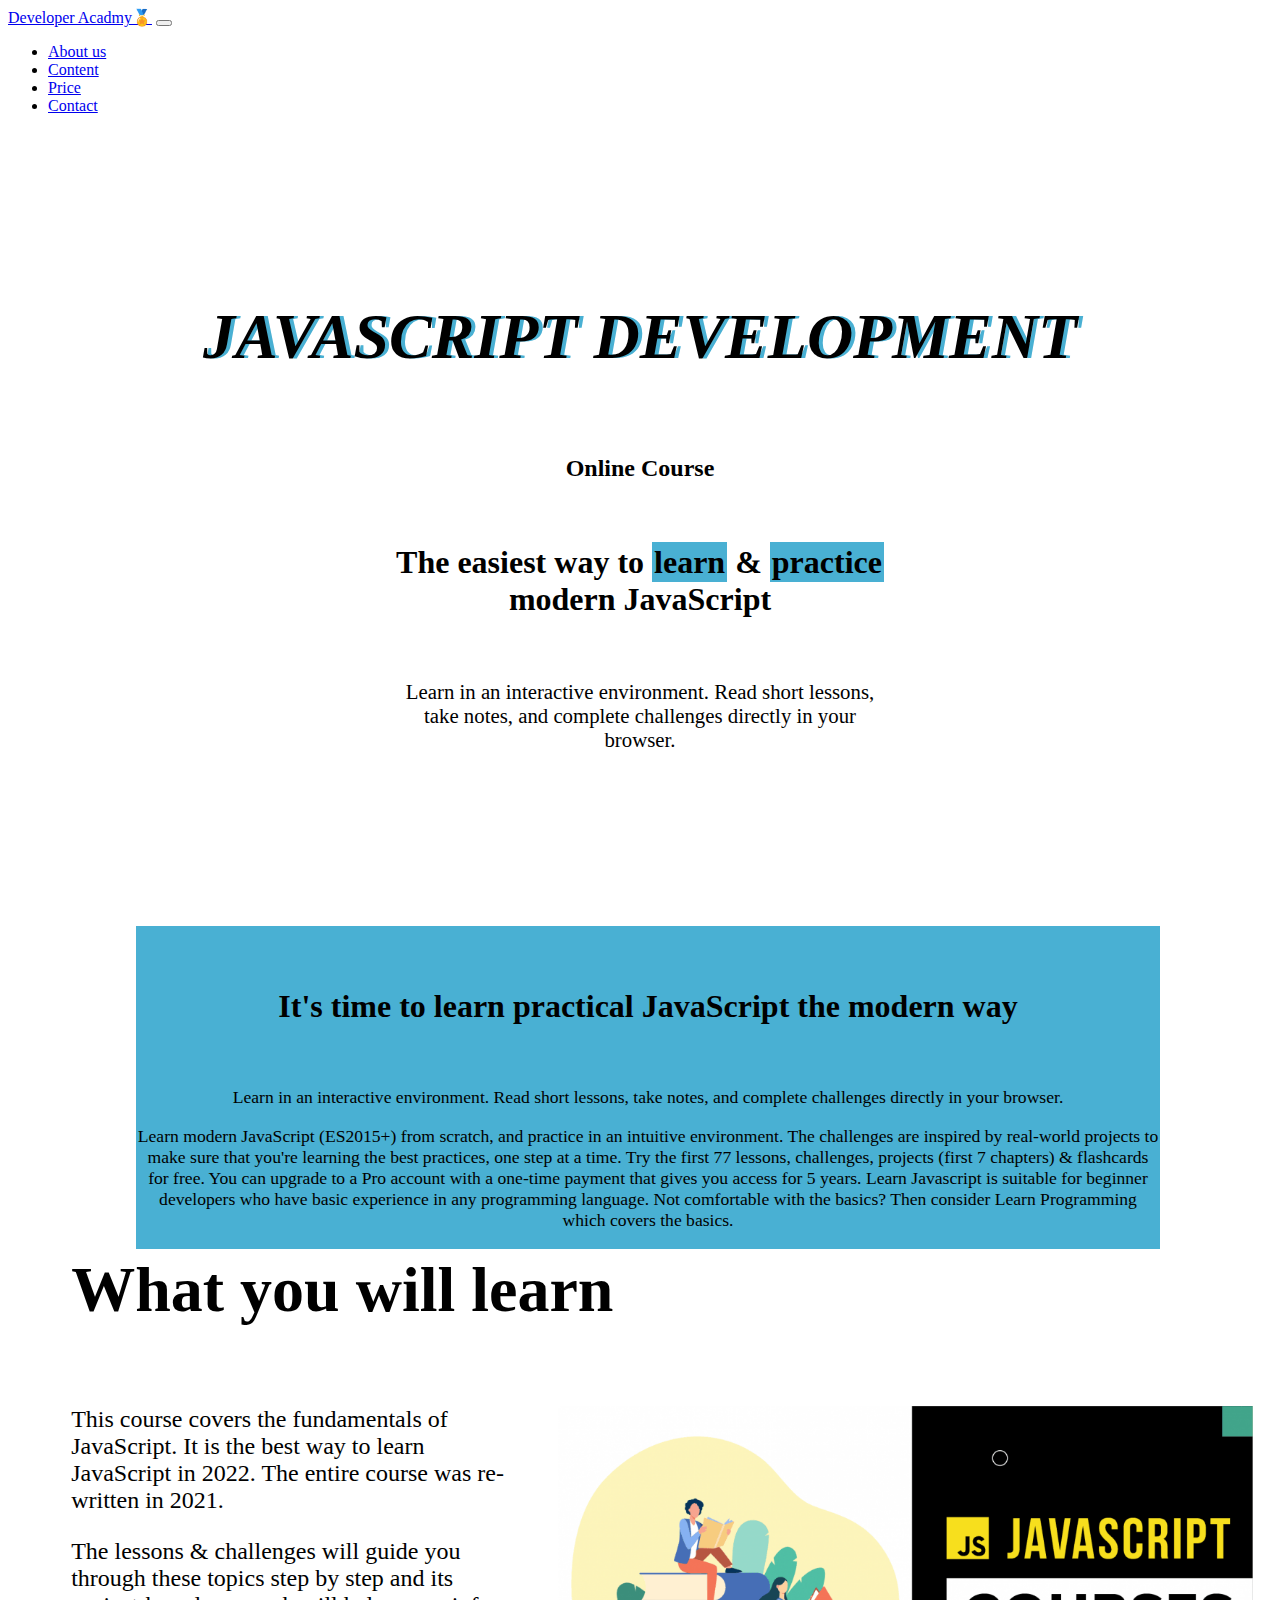
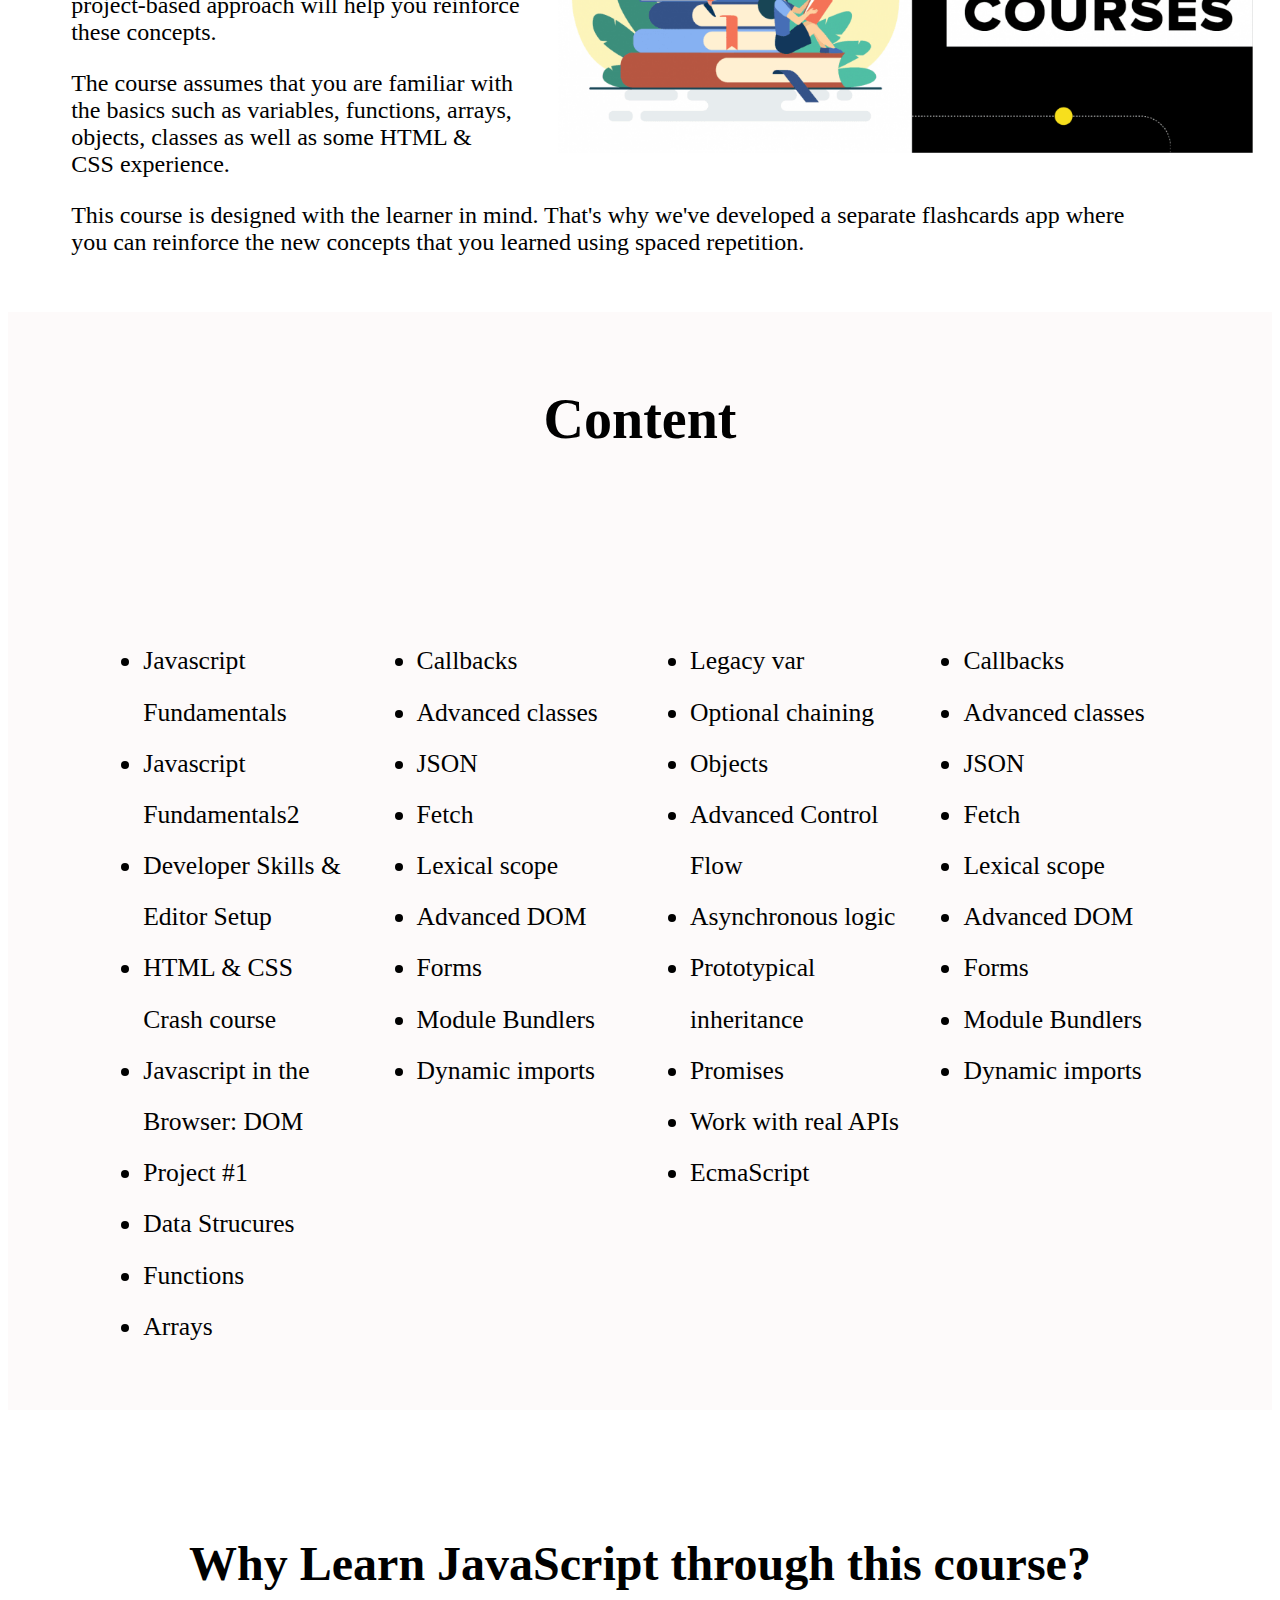
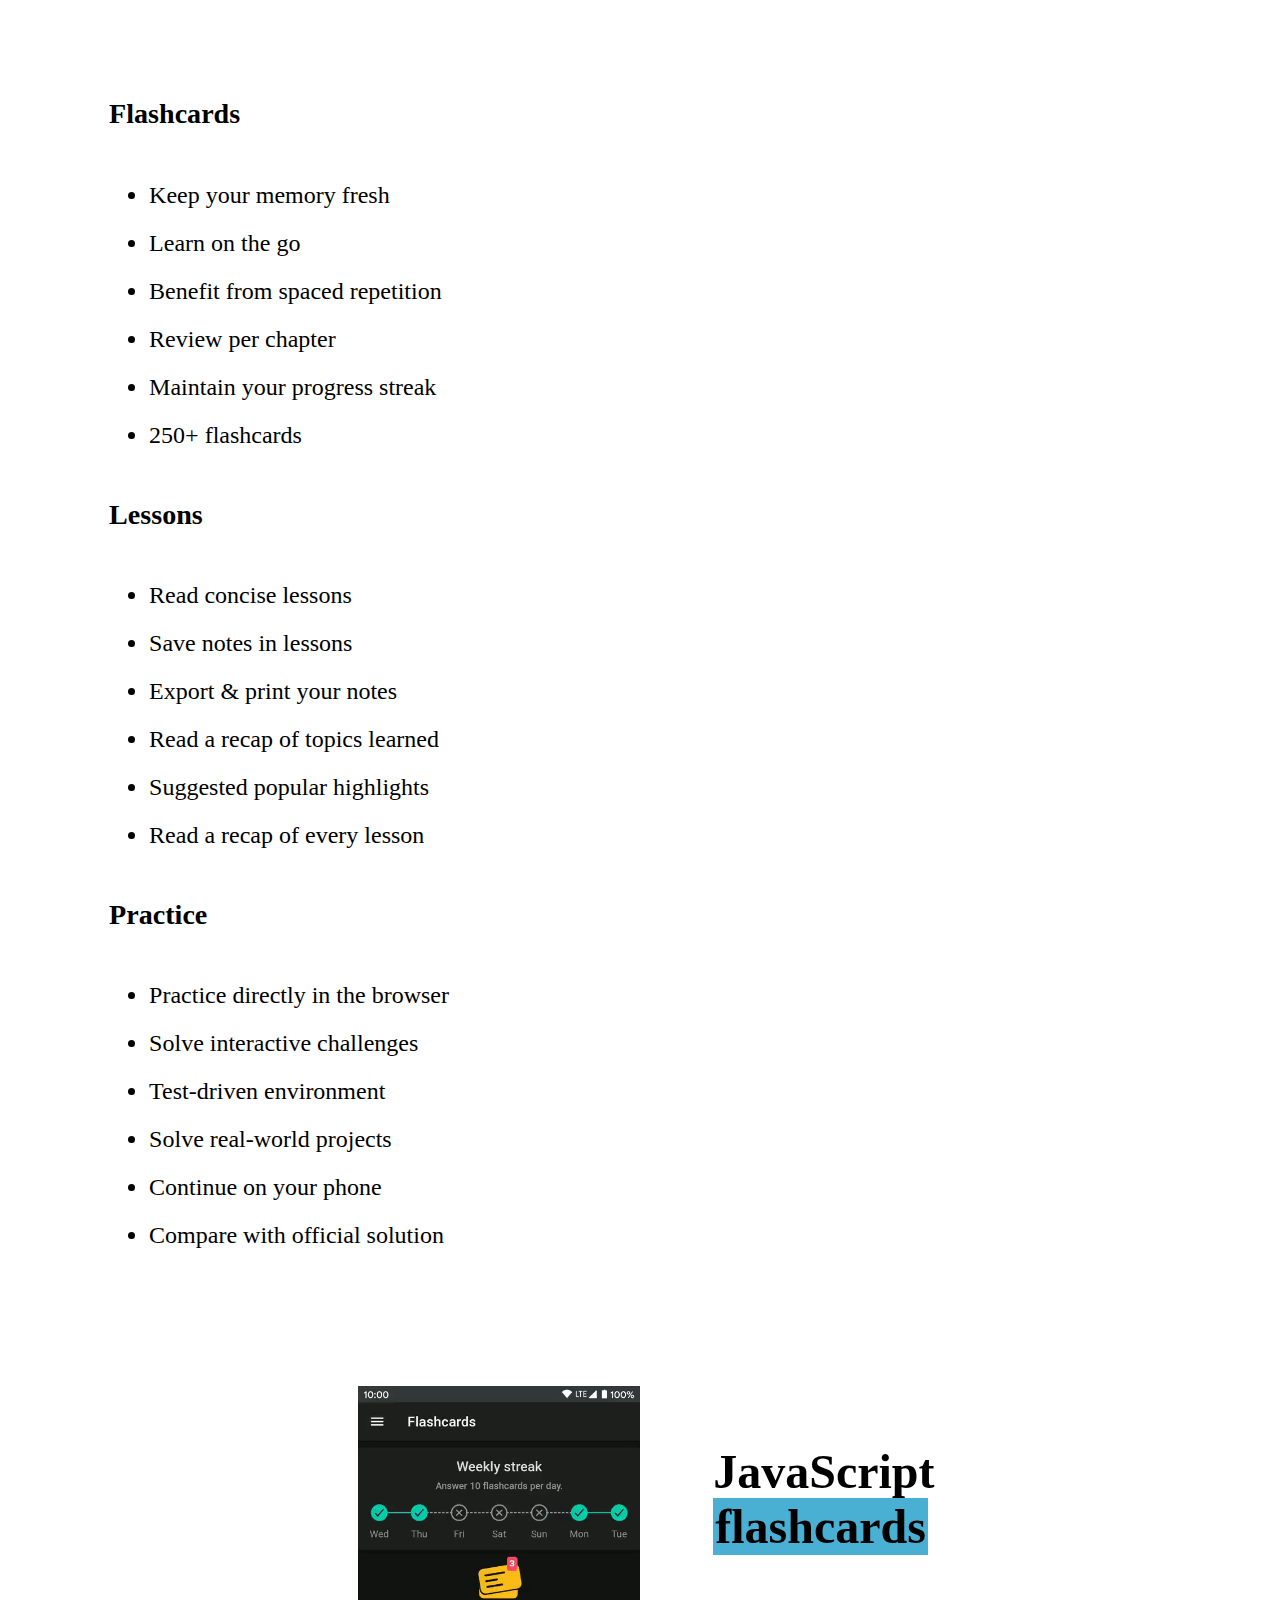
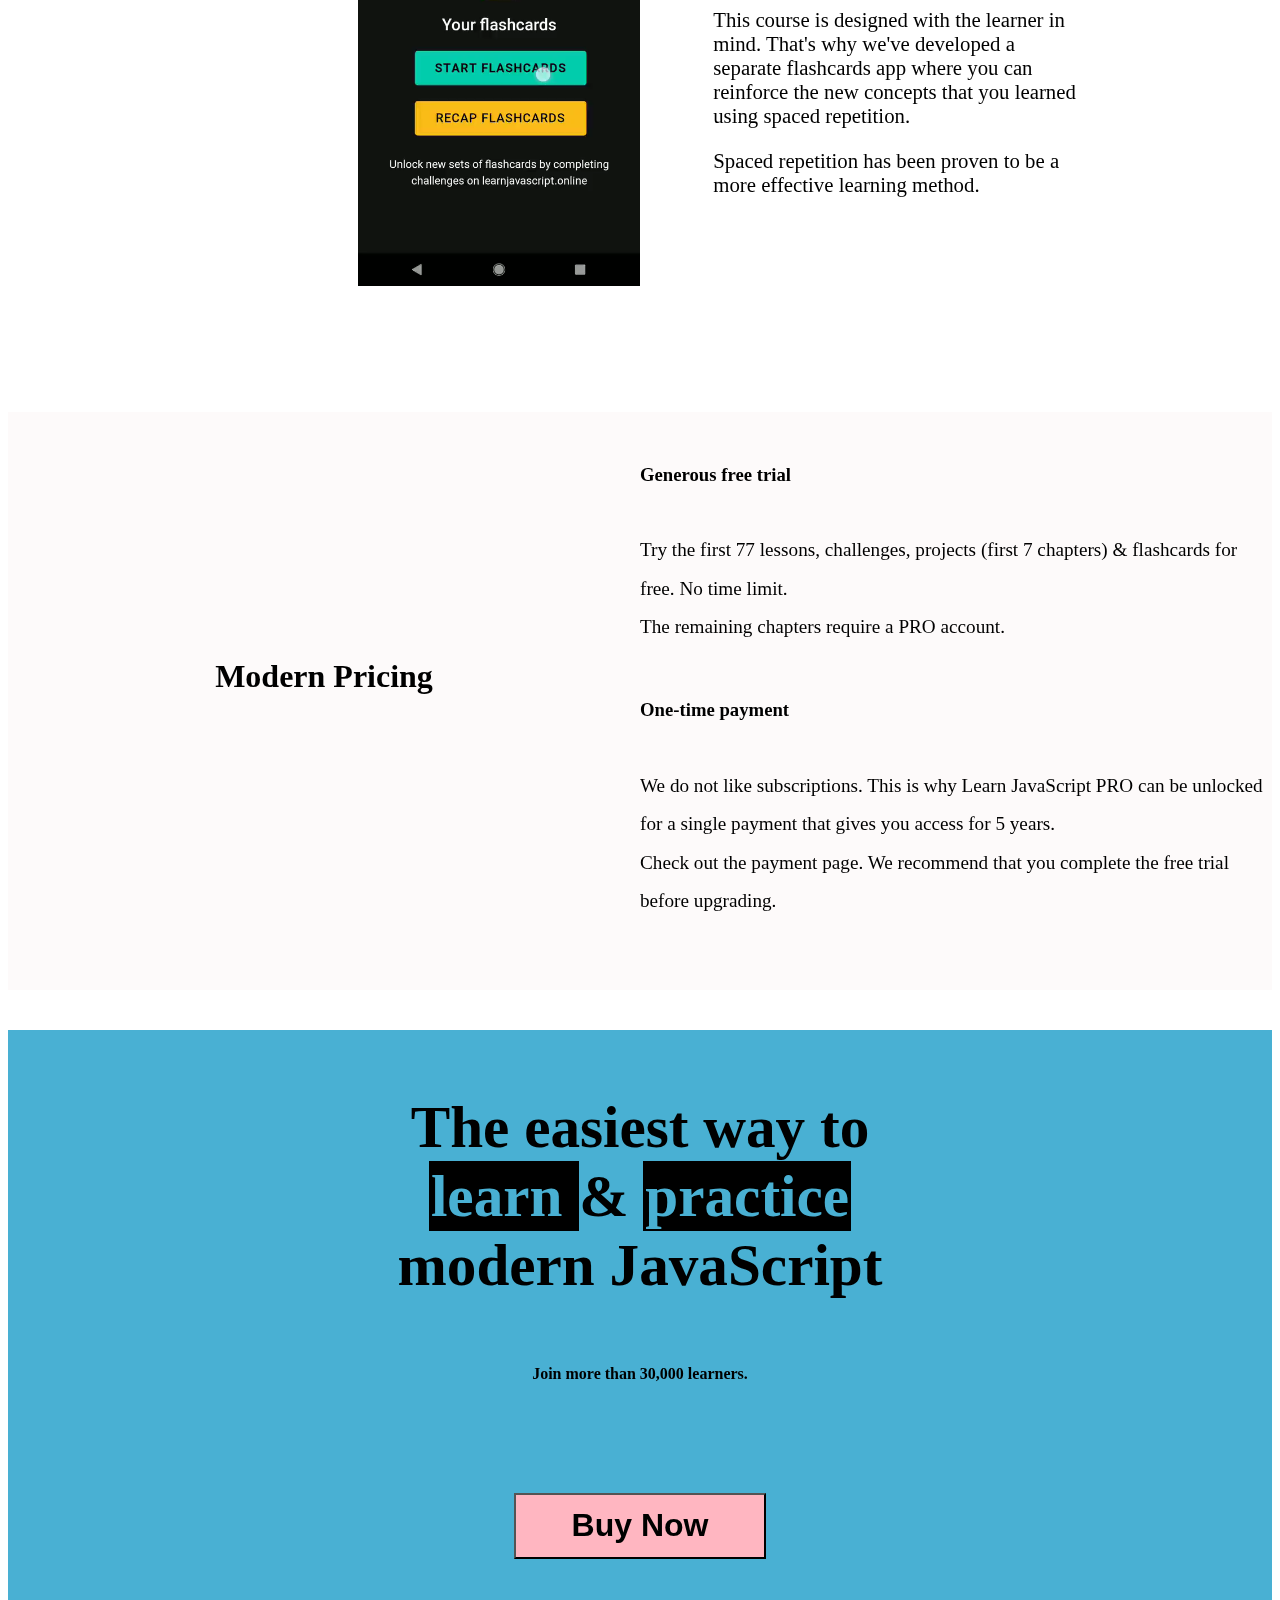
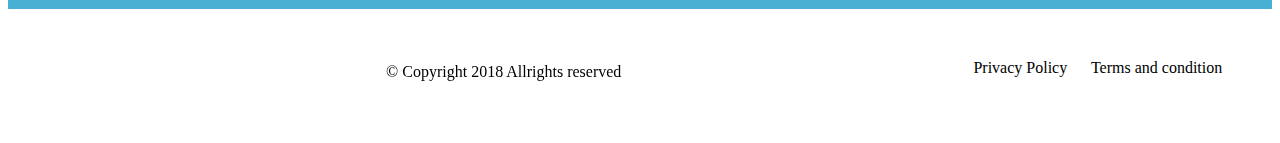
<file: index.html>
<!DOCTYPE html>

<html>

<head>
    <meta charset="utf-8">

    <title>JAVASCRIPT DEVELOPER</title>
    <link href="https://cdn.jsdelivr.net/npm/bootstrap@5.0.2/dist/css/bootstrap.min.css" rel="stylesheet" integrity="sha384-EVSTQN3/azprG1Anm3QDgpJLIm9Nao0Yz1ztcQTwFspd3yD65VohhpuuCOmLASjC" crossorigin="anonymous">
    <link rel="stylesheet" href="https://use.fontawesome.com/releases/v5.15.4/css/all.css" integrity="sha384-DyZ88mC6Up2uqS4h/KRgHuoeGwBcD4Ng9SiP4dIRy0EXTlnuz47vAwmeGwVChigm" crossorigin="anonymous">

    <link rel="apple-touch-icon" sizes="180x180" href="/apple-touch-icon.png">
    <link rel="icon" type="image/png" sizes="32x32" href="/favicon-32x32.png">
    <link rel="icon" type="image/png" sizes="16x16" href="/favicon-16x16.png">
    <link rel="manifest" href="/site.webmanifest">
    <link rel="stylesheet" href="style.css">
</head>

<body>

    <div class="part1">

        <nav class="navbar navbar-expand-lg navbar-light ">
            <div class="container-fluid">
                <a class="navbar-brand" href="#">Developer Acadmy🏅</a>
                <button class="navbar-toggler" type="button" data-bs-toggle="collapse" data-bs-target="#navbarSupportedContent" aria-controls="navbarSupportedContent" aria-expanded="false" aria-label="Toggle navigation">
                <span class="navbar-toggler-icon"></span>
              </button>
                <div class="collapse navbar-collapse" id="navbarSupportedContent">
                    <ul class="navbar-nav ms-auto">
                        <li class="nav-item">
                            <a class="nav-link active" aria-current="page" href="#section1">About us</a>
                        </li>
                        <li class="nav-item">
                            <a class="nav-link" href="#section3">Content</a>
                        </li>
                        <li class="nav-item">
                            <a class="nav-link" href="#pricing-section">Price</a>
                        </li>
                        <li class="nav-item">
                            <a class="nav-link" href="contact.html">Contact</a>
                        </li>

                    </ul>

                </div>
            </div>
        </nav>

    </div>
    <div id="section1">

        <div class="part2">
            <h1><em>JAVASCRIPT DEVELOPMENT</em></h1>
            <h2> <span id="flash-highlight">Online Course</span> </h>
                <h3>The easiest way to <span class="flash-highlight">learn</span> & <span class="flash-highlight">practice</span> <br> modern JavaScript</h3>
                <p class="head-part">Learn in an interactive environment. Read short lessons, <br> take notes, and complete challenges directly in your <br> browser.

                </p>

        </div>
        <div class="intro">
            <h3>It's time to learn practical JavaScript the modern way</h3>
            <p>Learn in an interactive environment. Read short lessons, take notes, and complete challenges directly in your browser.</p>
            <p>Learn modern JavaScript (ES2015+) from scratch, and practice in an intuitive environment. The challenges are inspired by real-world projects to make sure that you're learning the best practices, one step at a time. Try the first 77 lessons,
                challenges, projects (first 7 chapters) & flashcards for free. You can upgrade to a Pro account with a one-time payment that gives you access for 5 years. Learn Javascript is suitable for beginner developers who have basic experience in
                any programming language. Not comfortable with the basics? Then consider Learn Programming which covers the basics.</p>

        </div>
    </div>

    <div id="section2">

        <h2>What you will learn</h2>
        <img src="large.png" arl="picture">
        <p>This course covers the fundamentals of JavaScript. It is the best way to learn JavaScript in 2022. The entire course was re-written in 2021.
        </p>
        <p>The lessons & challenges will guide you through these topics step by step and its project-based approach will help you reinforce these concepts.</p>
        <p>The course assumes that you are familiar with the basics such as variables, functions, arrays, objects, classes as well as some HTML & CSS experience.</p>
        <p>This course is designed with the learner in mind. That's why we've developed a separate flashcards app where you can reinforce the new concepts that you learned using spaced repetition.</p>
    </div>






    <div id="section3">
        <h3>Content</h3>
        <div class="content">
            <ul>
                <li>Javascript Fundamentals</li>
                <li>Javascript Fundamentals2</li>
                <li>Developer Skills & Editor Setup</li>
                <li>HTML & CSS Crash course</li>
                <li>Javascript in the Browser: DOM</li>
                <li>Project #1</li>
                <li>Data Strucures</li>
                <li>Functions</li>
                <li>Arrays</li>

            </ul>
            <ul>
                <li>Callbacks</li>
                <li>Advanced classes</li>
                <li>JSON</li>
                <li>Fetch</li>
                <li>Lexical scope</li>
                <li>Advanced DOM</li>
                <li>Forms</li>
                <li>Module Bundlers</li>
                <li>Dynamic imports</li>

            </ul>
            <ul>
                <li>Legacy var</li>
                <li>Optional chaining</li>
                <li>Objects</li>
                <li>Advanced Control Flow</li>
                <li>Asynchronous logic</li>
                <li>Prototypical inheritance</li>
                <li>Promises</li>
                <li>Work with real APIs</li>
                <li>EcmaScript</li>

            </ul>
            <ul>
                <li>Callbacks</li>
                <li>Advanced classes</li>
                <li>JSON</li>
                <li>Fetch</li>
                <li>Lexical scope</li>
                <li>Advanced DOM</li>
                <li>Forms</li>
                <li>Module Bundlers</li>
                <li>Dynamic imports</li>

            </ul>
        </div>


    </div>


    <div class="section4">
        <h1 class="heading2">Why Learn JavaScript through this course?</h1>



        <div class="paddinglike">
            <div class="row">


                <div class="col-lg-4">
                    <div class="card">
                        <div class="card-header">
                            <h3>Flashcards</h3>
                        </div>
                        <div class="card-body">
                            <ul>
                                <li>Keep your memory fresh</li>
                                <li>Learn on the go</li>
                                <li>Benefit from spaced repetition</li>
                                <li>Review per chapter</li>
                                <li>Maintain your progress streak</li>
                                <li>250+ flashcards
                                </li>
                            </ul>
                        </div>
                    </div>
                </div>

                <div class="col-lg-4 col-md-6">
                    <div class="card">
                        <div class="card-header">
                            <h3>Lessons</h3>
                        </div>
                        <div class="card-body">
                            <ul>
                                <li>Read concise lessons</li>
                                <li>Save notes in lessons</li>
                                <li>Export & print your notes</li>
                                <li>Read a recap of topics learned</li>
                                <li>Suggested popular highlights</li>
                                <li>Read a recap of every lesson</li>
                            </ul>

                        </div>
                    </div>
                </div>

                <div class="col-lg-4 col-md-6">
                    <div class="card">
                        <div class="card-header">
                            <h3>Practice</h3>
                        </div>
                        <div class="card-body">
                            <ul>
                                <li>Practice directly in the browser</li>
                                <li>Solve interactive challenges</li>
                                <li>Test-driven environment</li>
                                <li>Solve real-world projects</li>
                                <li>Continue on your phone</li>
                                <li>Compare with official solution</li>
                            </ul>
                        </div>
                    </div>
                </div>
            </div>
        </div>
    </div>



    <div id="section5">

        <video width="350" height="500" loop autoplay muted>
            
            <source src="flashcards-js-2020.mp4" type="video/mp4">
          
         
          </video>
        <div class="flashcards">
            <h2>JavaScript <span class="flash-highlight">flashcards</span></h2>
            <p>This course is designed with the learner in mind. That's why we've developed a separate flashcards app where you can reinforce the new concepts that you learned using spaced repetition.</p>
            <p>Spaced repetition has been proven to be a more effective learning method.</p>
        </div>

    </div>


    <div id="section6">

        <h1>Modern Pricing</h1>
        <div>

            <div>

                <h3>Generous free trial</h3>
                <p>Try the first 77 lessons, challenges, projects (first 7 chapters) & flashcards for free. No time limit.<br> The remaining chapters require a PRO account. </p>
            </div>

            <div>

                <h3>One-time payment</h3>
                <p>We do not like subscriptions. This is why Learn JavaScript PRO can be unlocked for a single payment that gives you access for 5 years.<br> Check out the payment page. We recommend that you complete the free trial before upgrading.</p>
            </div>

        </div>



    </div>

    <div id="pricing-section">

        <h1>The easiest way to <br> <span class="pricing-highlight">learn </span> & <span class="pricing-highlight"> practice </span> <br> modern JavaScript</h1>
        <h4>Join more than 30,000 learners.</h4>

        <button>Buy Now</button>

    </div>




    <footer id="footer">
        <!-- <i class="social-icon fab fa-facebook-f"></i>
        <i class="social-icon fab fa-twitter"></i>
        <i class="social-icon fab fa-instagram"></i> -->

        <a href="terms.html">Terms and condition</a>
        <a href="policy.html">Privacy Policy</a>


        <p>© Copyright 2018 Allrights reserved</p>


    </footer>

    <script src="" async defer></script>
</body>

</html>
</file>
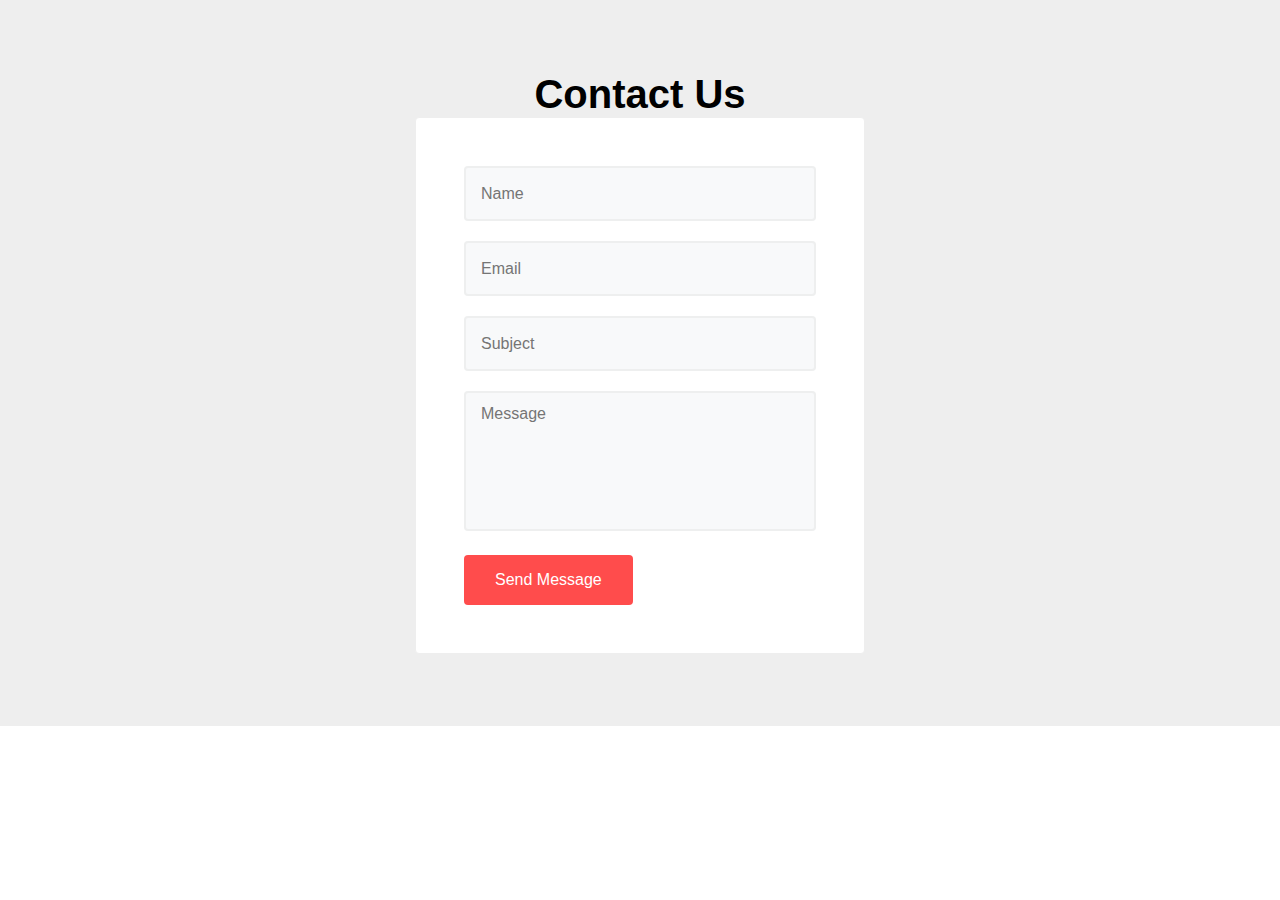
<file: contact.html>
<!DOCTYPE html>
<html lang="en">

<head>
    <meta charset="UTF-8">
    <meta name="viewport" content="width=device-width, initial-scale=1.0">
    <meta http-equiv="X-UA-Compatible" content="ie=edge">
    <title>Contact </title>
    <link rel="stylesheet" href="contactStyle.css">
</head>

<body>
    <!-- contact1 -->
    <section class="w3l-simple-contact-form1">
        <div class="contact-form section-gap">
            <div class="wrapper">
                <div class="text-center">
                    <h1 style="font-size: 40px; ">Contact Us</h1>
                </div>
                <div class="contact-form" style="max-width: 450px; margin: 0 auto;">
                    <div class="form-mid">
                        <form action="javascript:sendmail()" method="post" onsubmit="sendmail(); reset(); return false">
                            <div class="field">
                                <input type="text" class="form-control" name="Name" id="Name" placeholder="Name" required="">
                            </div>
                            <div class="field">
                                <input type="email" class="form-control" name="Sender" id="Sender" placeholder="Email" required="">
                            </div>
                            <div class="field">
                                <input type="text" class="form-control" name="Subject" id="Subject" placeholder="Subject" required="">
                            </div>
                            <textarea name="Message" class="form-control" id="Message" placeholder="Message" required=""></textarea>
                            <button type="submit" class="btn btn-contact">Send Message</button>
                            <!-- <input type="button" class="btn btn-contact" onclick="sendmail();"  value="Send Message"> -->

                        </form>
                    </div>
                </div>
            </div>
        </div>
    </section>
    <!-- /contact1 -->

    <!-- <script src="//ajax.googleapis.com/ajax/libs/jquery/1.9.1/jquery.min.js"></script> -->
    <script src="https://code.jquery.com/jquery-2.2.4.min.js" integrity="sha256-BbhdlvQf/xTY9gja0Dq3HiwQF8LaCRTXxZKRutelT44=" crossorigin="anonymous"></script>
    <script src="https://smtpjs.com/v3/smtp.js"></script>

    <script>
        function sendmail() {

            var name = $('#Name').val();
            var email = $('#Sender').val();
            var subject = $('#Subject').val();
            var message = $('#Message').val();

            // var body = $('#body').val();

            var Body = 'Name: ' + name + '<br>Email: ' + email + '<br>Subject: ' + subject + '<br>Message: ' + message;
            //console.log(name, phone, email, message);

            Email.send({
                secureToken: 'd6d0f421-068a-4238-80df-4b920963a24f',
                To: 'kuripooja887@gmail.com',
                From: "kuripooja887@gmail.com",
                Subject: "New message on contact from " + name,
                Body: Body
            }).then(
                message => {
                    //console.log (message);
                    if (message == 'OK') {
                        alert('Your mail has been send. Thank you for connecting.');
                    } else {
                        console.error(message);
                        alert('There is error at sending message. ')

                    }

                }
            );



        }
    </script>
    </script>

</body>

</html>
</file>
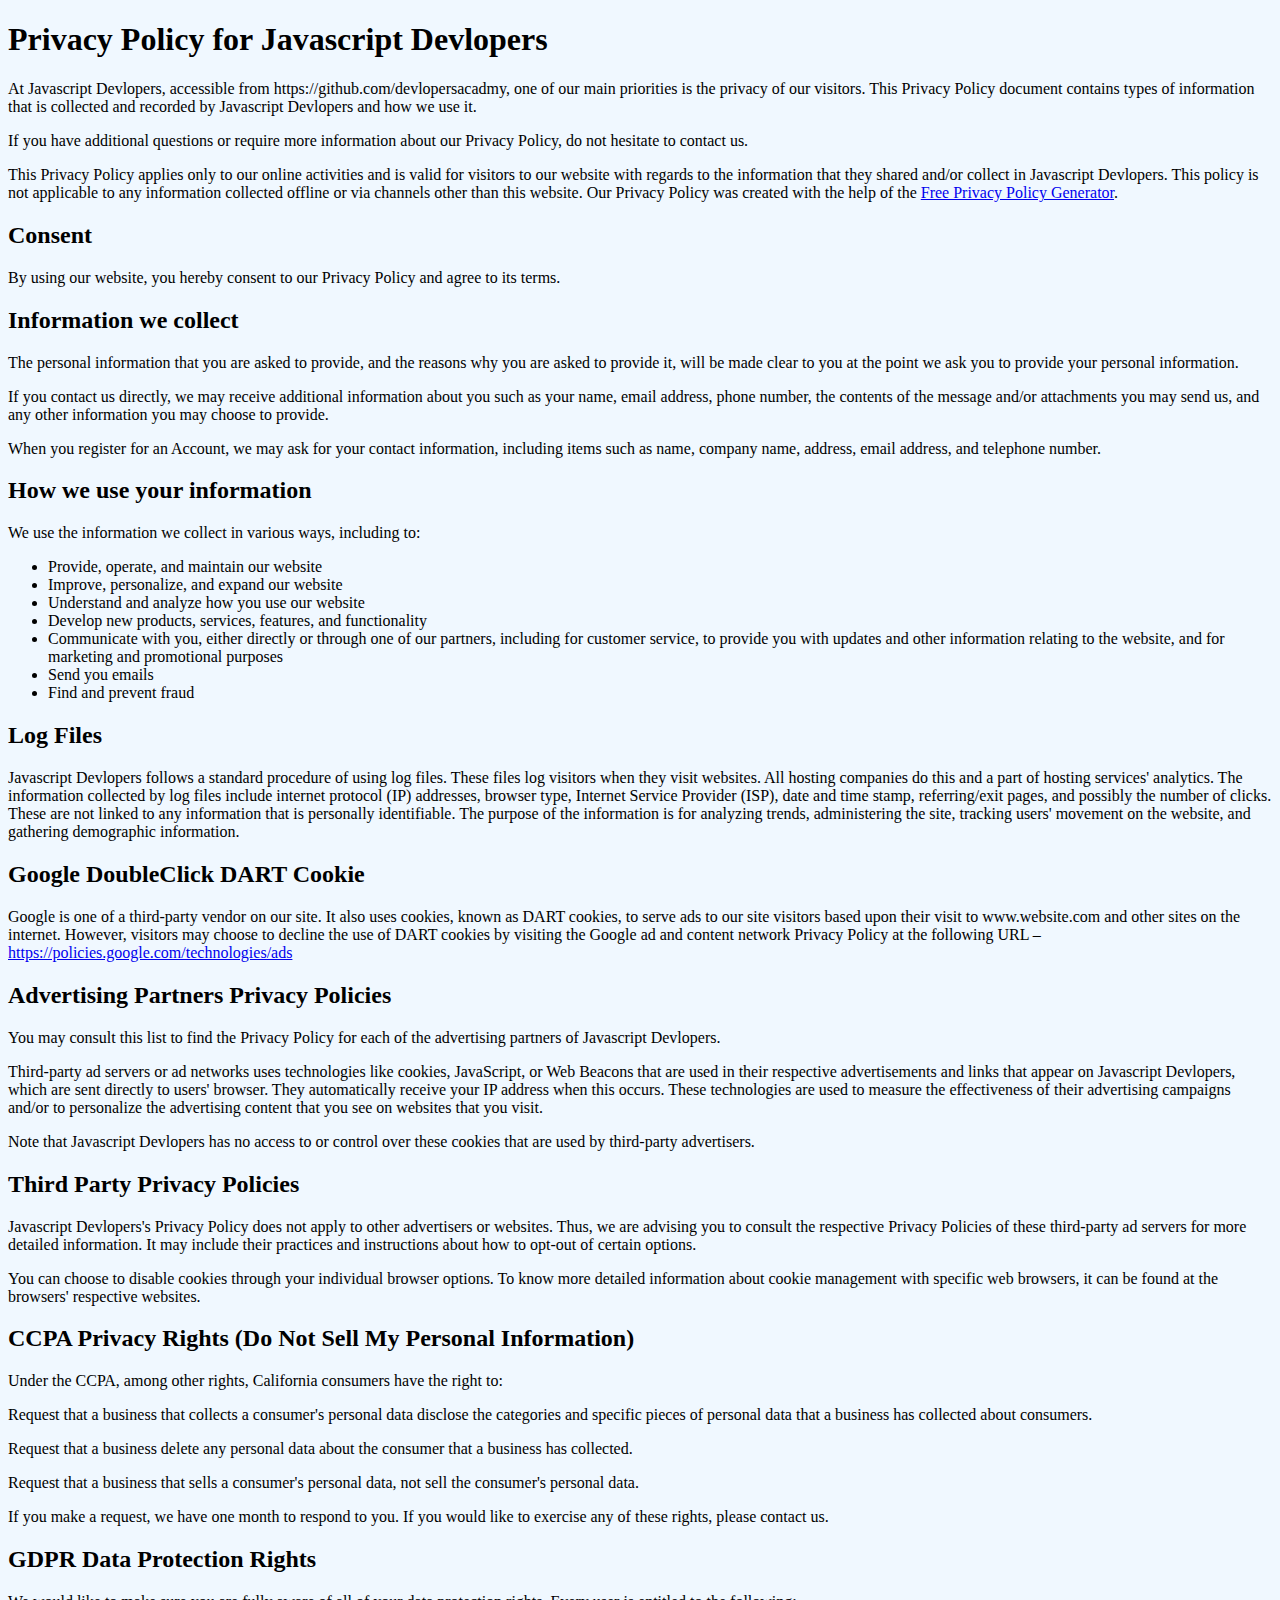
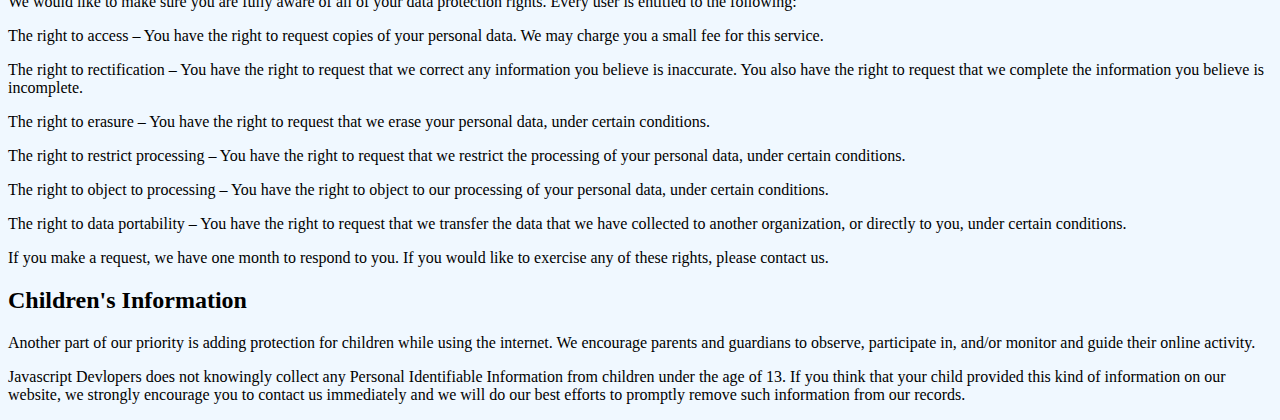
<file: policy.html>
<!DOCTYPE html>

<html>

<head>
    <meta charset="utf-8">

    <title>Privacy Policy</title>

    <link rel="stylesheet" href="">

    <style>
        body {
            background-color: aliceblue;
        }
    </style>
</head>

<body>

    <h1>Privacy Policy for Javascript Devlopers</h1>

    <p>At Javascript Devlopers, accessible from https://github.com/devlopersacadmy, one of our main priorities is the privacy of our visitors. This Privacy Policy document contains types of information that is collected and recorded by Javascript Devlopers
        and how we use it.</p>

    <p>If you have additional questions or require more information about our Privacy Policy, do not hesitate to contact us.</p>

    <p>This Privacy Policy applies only to our online activities and is valid for visitors to our website with regards to the information that they shared and/or collect in Javascript Devlopers. This policy is not applicable to any information collected
        offline or via channels other than this website. Our Privacy Policy was created with the help of the <a href="https://www.privacypolicygenerator.info">Free Privacy Policy Generator</a>.</p>

    <h2>Consent</h2>

    <p>By using our website, you hereby consent to our Privacy Policy and agree to its terms.</p>

    <h2>Information we collect</h2>

    <p>The personal information that you are asked to provide, and the reasons why you are asked to provide it, will be made clear to you at the point we ask you to provide your personal information.</p>
    <p>If you contact us directly, we may receive additional information about you such as your name, email address, phone number, the contents of the message and/or attachments you may send us, and any other information you may choose to provide.</p>
    <p>When you register for an Account, we may ask for your contact information, including items such as name, company name, address, email address, and telephone number.</p>

    <h2>How we use your information</h2>

    <p>We use the information we collect in various ways, including to:</p>

    <ul>
        <li>Provide, operate, and maintain our website</li>
        <li>Improve, personalize, and expand our website</li>
        <li>Understand and analyze how you use our website</li>
        <li>Develop new products, services, features, and functionality</li>
        <li>Communicate with you, either directly or through one of our partners, including for customer service, to provide you with updates and other information relating to the website, and for marketing and promotional purposes</li>
        <li>Send you emails</li>
        <li>Find and prevent fraud</li>
    </ul>

    <h2>Log Files</h2>

    <p>Javascript Devlopers follows a standard procedure of using log files. These files log visitors when they visit websites. All hosting companies do this and a part of hosting services' analytics. The information collected by log files include internet
        protocol (IP) addresses, browser type, Internet Service Provider (ISP), date and time stamp, referring/exit pages, and possibly the number of clicks. These are not linked to any information that is personally identifiable. The purpose of the information
        is for analyzing trends, administering the site, tracking users' movement on the website, and gathering demographic information.</p>


    <h2>Google DoubleClick DART Cookie</h2>

    <p>Google is one of a third-party vendor on our site. It also uses cookies, known as DART cookies, to serve ads to our site visitors based upon their visit to www.website.com and other sites on the internet. However, visitors may choose to decline the
        use of DART cookies by visiting the Google ad and content network Privacy Policy at the following URL – <a href="https://policies.google.com/technologies/ads">https://policies.google.com/technologies/ads</a></p>


    <h2>Advertising Partners Privacy Policies</h2>

    <P>You may consult this list to find the Privacy Policy for each of the advertising partners of Javascript Devlopers.</p>

    <p>Third-party ad servers or ad networks uses technologies like cookies, JavaScript, or Web Beacons that are used in their respective advertisements and links that appear on Javascript Devlopers, which are sent directly to users' browser. They automatically
        receive your IP address when this occurs. These technologies are used to measure the effectiveness of their advertising campaigns and/or to personalize the advertising content that you see on websites that you visit.</p>

    <p>Note that Javascript Devlopers has no access to or control over these cookies that are used by third-party advertisers.</p>

    <h2>Third Party Privacy Policies</h2>

    <p>Javascript Devlopers's Privacy Policy does not apply to other advertisers or websites. Thus, we are advising you to consult the respective Privacy Policies of these third-party ad servers for more detailed information. It may include their practices
        and instructions about how to opt-out of certain options. </p>

    <p>You can choose to disable cookies through your individual browser options. To know more detailed information about cookie management with specific web browsers, it can be found at the browsers' respective websites.</p>

    <h2>CCPA Privacy Rights (Do Not Sell My Personal Information)</h2>

    <p>Under the CCPA, among other rights, California consumers have the right to:</p>
    <p>Request that a business that collects a consumer's personal data disclose the categories and specific pieces of personal data that a business has collected about consumers.</p>
    <p>Request that a business delete any personal data about the consumer that a business has collected.</p>
    <p>Request that a business that sells a consumer's personal data, not sell the consumer's personal data.</p>
    <p>If you make a request, we have one month to respond to you. If you would like to exercise any of these rights, please contact us.</p>

    <h2>GDPR Data Protection Rights</h2>

    <p>We would like to make sure you are fully aware of all of your data protection rights. Every user is entitled to the following:</p>
    <p>The right to access – You have the right to request copies of your personal data. We may charge you a small fee for this service.</p>
    <p>The right to rectification – You have the right to request that we correct any information you believe is inaccurate. You also have the right to request that we complete the information you believe is incomplete.</p>
    <p>The right to erasure – You have the right to request that we erase your personal data, under certain conditions.</p>
    <p>The right to restrict processing – You have the right to request that we restrict the processing of your personal data, under certain conditions.</p>
    <p>The right to object to processing – You have the right to object to our processing of your personal data, under certain conditions.</p>
    <p>The right to data portability – You have the right to request that we transfer the data that we have collected to another organization, or directly to you, under certain conditions.</p>
    <p>If you make a request, we have one month to respond to you. If you would like to exercise any of these rights, please contact us.</p>

    <h2>Children's Information</h2>

    <p>Another part of our priority is adding protection for children while using the internet. We encourage parents and guardians to observe, participate in, and/or monitor and guide their online activity.</p>

    <p>Javascript Devlopers does not knowingly collect any Personal Identifiable Information from children under the age of 13. If you think that your child provided this kind of information on our website, we strongly encourage you to contact us immediately
        and we will do our best efforts to promptly remove such information from our records.</p>

    <script src="" async defer></script>
</body>

</html>
</file>
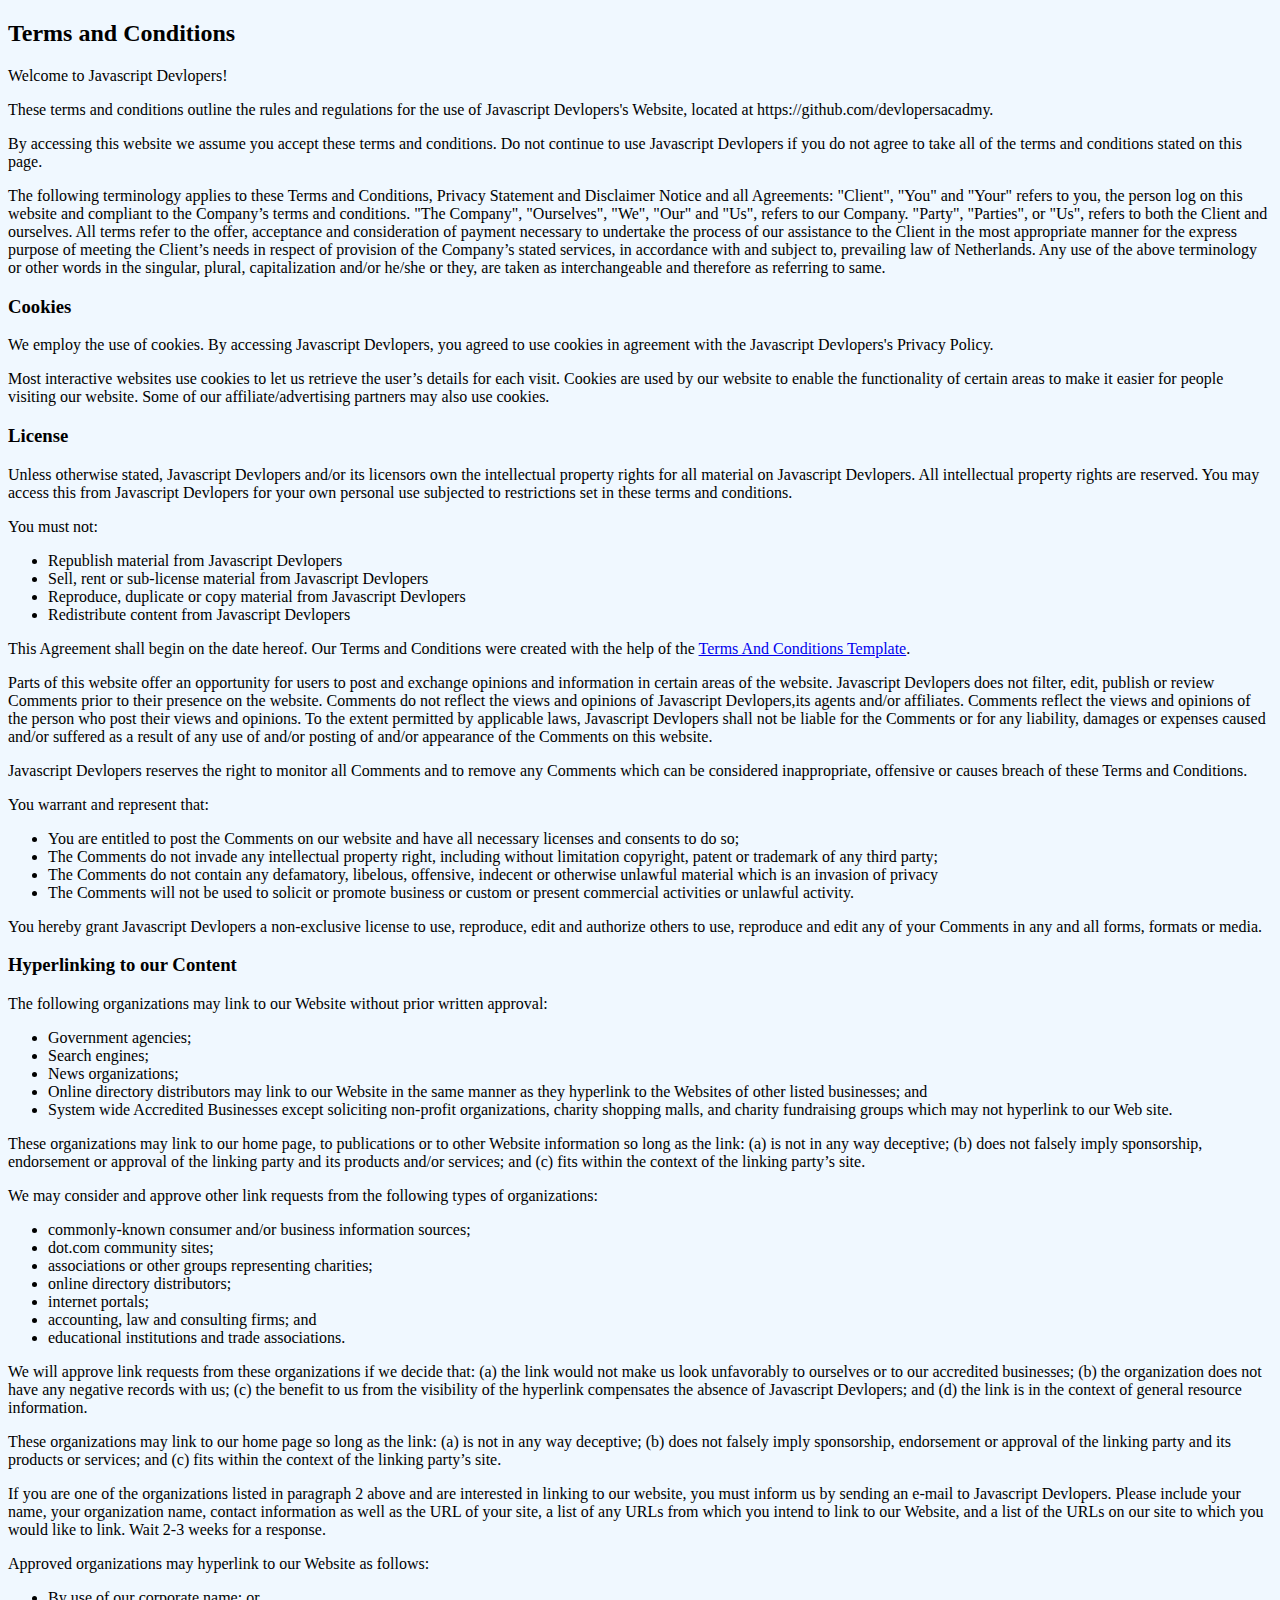
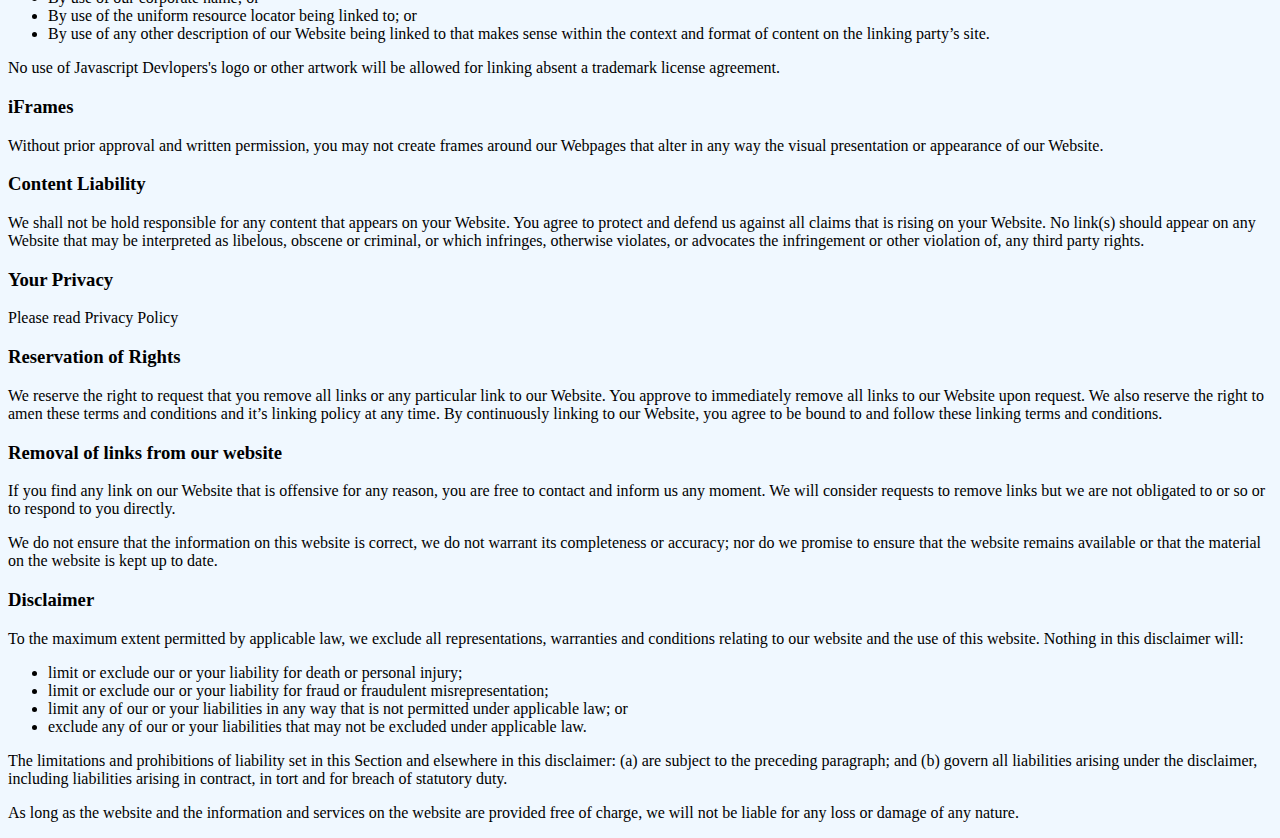
<file: terms.html>
<!DOCTYPE html>

<html>

<head>
    <meta charset="utf-8">

    <title>Terms and Condition</title>

    <link rel="stylesheet" href="">
</head>

<style>
    body {
        background-color: aliceblue;
    }
</style>

<body>

    <h2><strong>Terms and Conditions</strong></h2>

    <p>Welcome to Javascript Devlopers!</p>

    <p>These terms and conditions outline the rules and regulations for the use of Javascript Devlopers's Website, located at https://github.com/devlopersacadmy.</p>

    <p>By accessing this website we assume you accept these terms and conditions. Do not continue to use Javascript Devlopers if you do not agree to take all of the terms and conditions stated on this page.</p>

    <p>The following terminology applies to these Terms and Conditions, Privacy Statement and Disclaimer Notice and all Agreements: "Client", "You" and "Your" refers to you, the person log on this website and compliant to the Company’s terms and conditions.
        "The Company", "Ourselves", "We", "Our" and "Us", refers to our Company. "Party", "Parties", or "Us", refers to both the Client and ourselves. All terms refer to the offer, acceptance and consideration of payment necessary to undertake the process
        of our assistance to the Client in the most appropriate manner for the express purpose of meeting the Client’s needs in respect of provision of the Company’s stated services, in accordance with and subject to, prevailing law of Netherlands. Any
        use of the above terminology or other words in the singular, plural, capitalization and/or he/she or they, are taken as interchangeable and therefore as referring to same.</p>

    <h3><strong>Cookies</strong></h3>

    <p>We employ the use of cookies. By accessing Javascript Devlopers, you agreed to use cookies in agreement with the Javascript Devlopers's Privacy Policy. </p>

    <p>Most interactive websites use cookies to let us retrieve the user’s details for each visit. Cookies are used by our website to enable the functionality of certain areas to make it easier for people visiting our website. Some of our affiliate/advertising
        partners may also use cookies.</p>

    <h3><strong>License</strong></h3>

    <p>Unless otherwise stated, Javascript Devlopers and/or its licensors own the intellectual property rights for all material on Javascript Devlopers. All intellectual property rights are reserved. You may access this from Javascript Devlopers for your
        own personal use subjected to restrictions set in these terms and conditions.</p>

    <p>You must not:</p>
    <ul>
        <li>Republish material from Javascript Devlopers</li>
        <li>Sell, rent or sub-license material from Javascript Devlopers</li>
        <li>Reproduce, duplicate or copy material from Javascript Devlopers</li>
        <li>Redistribute content from Javascript Devlopers</li>
    </ul>

    <p>This Agreement shall begin on the date hereof. Our Terms and Conditions were created with the help of the <a href="https://www.privacypolicies.com/blog/sample-terms-conditions-template/">Terms And Conditions Template</a>.</p>

    <p>Parts of this website offer an opportunity for users to post and exchange opinions and information in certain areas of the website. Javascript Devlopers does not filter, edit, publish or review Comments prior to their presence on the website. Comments
        do not reflect the views and opinions of Javascript Devlopers,its agents and/or affiliates. Comments reflect the views and opinions of the person who post their views and opinions. To the extent permitted by applicable laws, Javascript Devlopers
        shall not be liable for the Comments or for any liability, damages or expenses caused and/or suffered as a result of any use of and/or posting of and/or appearance of the Comments on this website.</p>

    <p>Javascript Devlopers reserves the right to monitor all Comments and to remove any Comments which can be considered inappropriate, offensive or causes breach of these Terms and Conditions.</p>

    <p>You warrant and represent that:</p>

    <ul>
        <li>You are entitled to post the Comments on our website and have all necessary licenses and consents to do so;</li>
        <li>The Comments do not invade any intellectual property right, including without limitation copyright, patent or trademark of any third party;</li>
        <li>The Comments do not contain any defamatory, libelous, offensive, indecent or otherwise unlawful material which is an invasion of privacy</li>
        <li>The Comments will not be used to solicit or promote business or custom or present commercial activities or unlawful activity.</li>
    </ul>

    <p>You hereby grant Javascript Devlopers a non-exclusive license to use, reproduce, edit and authorize others to use, reproduce and edit any of your Comments in any and all forms, formats or media.</p>

    <h3><strong>Hyperlinking to our Content</strong></h3>

    <p>The following organizations may link to our Website without prior written approval:</p>

    <ul>
        <li>Government agencies;</li>
        <li>Search engines;</li>
        <li>News organizations;</li>
        <li>Online directory distributors may link to our Website in the same manner as they hyperlink to the Websites of other listed businesses; and</li>
        <li>System wide Accredited Businesses except soliciting non-profit organizations, charity shopping malls, and charity fundraising groups which may not hyperlink to our Web site.</li>
    </ul>

    <p>These organizations may link to our home page, to publications or to other Website information so long as the link: (a) is not in any way deceptive; (b) does not falsely imply sponsorship, endorsement or approval of the linking party and its products
        and/or services; and (c) fits within the context of the linking party’s site.</p>

    <p>We may consider and approve other link requests from the following types of organizations:</p>

    <ul>
        <li>commonly-known consumer and/or business information sources;</li>
        <li>dot.com community sites;</li>
        <li>associations or other groups representing charities;</li>
        <li>online directory distributors;</li>
        <li>internet portals;</li>
        <li>accounting, law and consulting firms; and</li>
        <li>educational institutions and trade associations.</li>
    </ul>

    <p>We will approve link requests from these organizations if we decide that: (a) the link would not make us look unfavorably to ourselves or to our accredited businesses; (b) the organization does not have any negative records with us; (c) the benefit
        to us from the visibility of the hyperlink compensates the absence of Javascript Devlopers; and (d) the link is in the context of general resource information.</p>

    <p>These organizations may link to our home page so long as the link: (a) is not in any way deceptive; (b) does not falsely imply sponsorship, endorsement or approval of the linking party and its products or services; and (c) fits within the context
        of the linking party’s site.</p>

    <p>If you are one of the organizations listed in paragraph 2 above and are interested in linking to our website, you must inform us by sending an e-mail to Javascript Devlopers. Please include your name, your organization name, contact information as
        well as the URL of your site, a list of any URLs from which you intend to link to our Website, and a list of the URLs on our site to which you would like to link. Wait 2-3 weeks for a response.</p>

    <p>Approved organizations may hyperlink to our Website as follows:</p>

    <ul>
        <li>By use of our corporate name; or</li>
        <li>By use of the uniform resource locator being linked to; or</li>
        <li>By use of any other description of our Website being linked to that makes sense within the context and format of content on the linking party’s site.</li>
    </ul>

    <p>No use of Javascript Devlopers's logo or other artwork will be allowed for linking absent a trademark license agreement.</p>

    <h3><strong>iFrames</strong></h3>

    <p>Without prior approval and written permission, you may not create frames around our Webpages that alter in any way the visual presentation or appearance of our Website.</p>

    <h3><strong>Content Liability</strong></h3>

    <p>We shall not be hold responsible for any content that appears on your Website. You agree to protect and defend us against all claims that is rising on your Website. No link(s) should appear on any Website that may be interpreted as libelous, obscene
        or criminal, or which infringes, otherwise violates, or advocates the infringement or other violation of, any third party rights.</p>

    <h3><strong>Your Privacy</strong></h3>

    <p>Please read Privacy Policy</p>

    <h3><strong>Reservation of Rights</strong></h3>

    <p>We reserve the right to request that you remove all links or any particular link to our Website. You approve to immediately remove all links to our Website upon request. We also reserve the right to amen these terms and conditions and it’s linking
        policy at any time. By continuously linking to our Website, you agree to be bound to and follow these linking terms and conditions.</p>

    <h3><strong>Removal of links from our website</strong></h3>

    <p>If you find any link on our Website that is offensive for any reason, you are free to contact and inform us any moment. We will consider requests to remove links but we are not obligated to or so or to respond to you directly.</p>

    <p>We do not ensure that the information on this website is correct, we do not warrant its completeness or accuracy; nor do we promise to ensure that the website remains available or that the material on the website is kept up to date.</p>

    <h3><strong>Disclaimer</strong></h3>

    <p>To the maximum extent permitted by applicable law, we exclude all representations, warranties and conditions relating to our website and the use of this website. Nothing in this disclaimer will:</p>

    <ul>
        <li>limit or exclude our or your liability for death or personal injury;</li>
        <li>limit or exclude our or your liability for fraud or fraudulent misrepresentation;</li>
        <li>limit any of our or your liabilities in any way that is not permitted under applicable law; or</li>
        <li>exclude any of our or your liabilities that may not be excluded under applicable law.</li>
    </ul>

    <p>The limitations and prohibitions of liability set in this Section and elsewhere in this disclaimer: (a) are subject to the preceding paragraph; and (b) govern all liabilities arising under the disclaimer, including liabilities arising in contract,
        in tort and for breach of statutory duty.</p>

    <p>As long as the website and the information and services on the website are provided free of charge, we will not be liable for any loss or damage of any nature.</p>
    <script src="" async defer></script>
</body>

</html>
</file>
<file: style.css>
#section1 {
    text-align: center;
    margin: 0 auto;
    padding-top: 10%;
    padding-bottom: 20%;
}

#section1 h1 {
    color: black;
    padding-bottom: 3%;
    font-size: 4rem;
    text-shadow: 4px 0 rgb(73, 176, 211);
}

#section2 h2 {
    font-size: 2rem;
    font-weight: 600;
}

#section1 h3 {
    font-size: 2rem;
    padding: 30px;
}

.head-part {
    font-size: 1.3rem;
}

.intro {
    text-align: center;
    font-size: 1.1rem;
    width: 80%;
    align-items: center;
    position: absolute;
    z-index: 1;
    margin: 30px;
    margin-top: 12%;
    margin-left: 10%;
    background-color: rgb(73, 176, 211);
}

#section2 {
    text-align: center;
    margin: ;
    padding-top: 10%;
}

#section2 p {
    font-size: 1.5rem;
    margin-right: 10%;
    margin-left: 5%;
    text-align: left;
}

#section2 img {
    float: right;
    width: 55%;
    padding-left: 3%;
    margin-right: 1.5%;
}

#section2 h2 {
    margin-left: 5%;
    text-align: left;
    margin-top: 3%;
    padding-top: 5%;
    padding-bottom: 2%;
    font-size: 4rem;
}

#section3 {
    color: black;
    background-color: #fdfafa;
}

#section3 h3 {
    text-align: center;
    padding-top: 6%;
    padding-bottom: ;
    font-size: 3.5rem;
}

#section3 li {
    line-height: 2;
}

.content {
    text-align: center;
    display: grid;
    grid-gap: 20px;
    grid-template-columns: repeat(4, 1fr);
    padding: 2rem;
    text-align: left;
    font-size: 1.6rem;
    text-decoration: antiquewhite;
    color: black;
    text-decoration: none;
    margin: 10% 5% 10% 5%;
}

#section3 ul {}

#section4 {
    text-align: center;
}

.heading2 {
    padding-bottom: 5%;
    font-size: 3rem;
    text-align: center;
}

.paddinglike {
    margin: 0 10% 0 8%;
    line-height: 2;
    font-size: 1.5rem;
    margin-bottom: 5%;
}

#section5 {
    display: grid;
    grid-gap: 20px;
    grid-template-columns: repeat(2, 1fr);
    margin-top: 10%;
    margin-bottom: 10%;
    margin-left: 25%;
    margin-right: 15%;
}

video {}

.flashcards {
    padding-top: 5%;
    line height: 2;
    font-size: 1.3rem;
}

.flash-highlight {
    background-color: rgb(73, 176, 211);
    padding: 2px;
}

#section5 h2 {
    font-size: 3rem;
    padding-bottom: 4%;
}

#section6 {
    display: grid;
    grid-template-columns: repeat(2, 1fr);
    place-items: center;
    line-height: 2;
    padding-bottom: 4%;
    background-color: #fdfafa;
}

#section6 p {
    font-size: 1.2rem;
}

#section6 h3 {
    padding-bottom: 3%;
    padding-top: 4%;
    font-weight: 700;
}

#pricing-section {
    background-color: rgb(73, 176, 211);
    text-align: center;
}

#pricing-section h1 {
    font-size: 3.7rem;
    font-weight: 900;
    padding-top: 5%;
    padding-bottom: 2%;
}

#pricing-section h4 {
    font-weight: 700;
    padding-bottom: 3%;
}

.pricing-highlight {
    background-color: black;
    color: rgb(73, 176, 211);
    padding: 2px;
}

#pricing-section button {
    margin: 4%;
    width: 20%;
    padding: 1%;
    background-color: lightpink;
    font-weight: 900;
    font-size: 2rem;
}

#footer {
    text-align: center;
    padding: 3%;
}

#footer i {
    padding: 2% 1%;
}

footer a {
    text-decoration: none;
    float: right;
    color: black;
    padding: 1%;
    padding-bottom: 4%;
}
</file>
<file: contactStyle.css>
body,
html {
    margin: 0;
    padding: 0;
    font-family: -apple-system, BlinkMacSystemFont, "Segoe UI", Roboto, Oxygen-Sans, Ubuntu, Cantarell, "Helvetica Neue", sans-serif;
}

textarea {
    font-family: -apple-system, BlinkMacSystemFont, "Segoe UI", Roboto, Oxygen-Sans, Ubuntu, Cantarell, "Helvetica Neue", sans-serif;
}

* {
    box-sizing: border-box;
}

.wrapper {
    width: 100%;
    padding-right: 15px;
    padding-left: 15px;
    margin-right: auto;
    margin-left: auto;
}

@media (min-width: 576px) {
    .wrapper {
        max-width: 540px;
    }
}

@media (min-width: 768px) {
    .wrapper {
        max-width: 720px;
    }
}

@media (min-width: 992px) {
    .wrapper {
        max-width: 960px;
    }
}

@media (min-width: 1200px) {
    .wrapper {
        max-width: 1140px;
    }
}

.d-grid {
    display: grid;
}

.text-center {
    text-align: center;
}

.text-left {
    text-align: left;
}

.text-right {
    text-align: right;
}

button,
select {
    outline: none;
    appearance: none;
    -webkit-appearance: none;
}

button,
.btn,
select {
    cursor: pointer;
    font-family: -apple-system, BlinkMacSystemFont, "Segoe UI", Roboto, Oxygen-Sans, Ubuntu, Cantarell, "Helvetica Neue", sans-serif;
}

a {
    text-decoration: none;
}

iframe {
    border: none;
}

h1,
h2,
h3,
h4,
h5,
h6 {
    margin: 0;
    padding: 0;
    font-family: -apple-system, BlinkMacSystemFont, "Segoe UI", Roboto, Oxygen-Sans, Ubuntu, Cantarell, "Helvetica Neue", sans-serif;
}

p {
    margin: 0;
    padding: 0;
}


/* Section top bottom gap */

.section-gap {
    padding: 4.5rem 0;
}

@media screen and (max-width:767px) {
    .section-gap {
        padding: 3.5rem 0;
    }
}

@media screen and (max-width:480px) {
    .section-gap {
        padding: 3rem 0;
    }
}


/* / Section top bottom gap */


/* title-styling */

h3.global-title {
    font-size: 40px;
    line-height: 45px;
    color: #16191e;
    margin-bottom: 50px;
    text-transform: capitalize;
}

@media screen and (max-width:767px) {
    h3.global-title {
        font-size: 40px;
        line-height: 45px;
    }
}

@media screen and (max-width:600px) {
    h3.global-title {
        font-size: 35px;
        line-height: 40px;
    }
}

@media screen and (max-width:500px) {
    h3.global-title {
        font-size: 30px;
        line-height: 35px;
    }
}


/* / title-styling */


/* simple contact form */

.contact-form {
    background: #eee;
}

.field {
    margin-bottom: 20px;
}

.form-mid {
    background: #fff;
    padding: 3rem;
    border: 1px solid #eee;
    border-radius: 4px;
}

.form-mid form input,
.form-mid form textarea {
    background: #f8f9fa;
    border: 2px solid rgba(216, 216, 216, 0.3);
    color: #777;
    font-size: 16px;
    padding: 12px 15px;
    width: 100%;
    border-radius: 4px;
    height: 55px;
}

.form-mid form textarea {
    resize: none;
    min-height: 140px;
}

.form-mid form input:focus,
.form-mid form textarea:focus {
    outline: none;
    border: 2px solid #051b35;
    background: #fff;
    box-shadow: none;
}

button.btn-contact {
    border: none;
    font-size: 16px;
    padding: 15px 30px;
    margin: 20px auto 0;
    color: #fff;
    background: #ff4c4c;
    border-color: #ff4c4c;
    display: inline-block;
    font-weight: 400;
    text-align: center;
    vertical-align: middle;
    cursor: pointer;
    -webkit-user-select: none;
    -moz-user-select: none;
    -ms-user-select: none;
    user-select: none;
    border: 1px solid transparent;
    border-radius: 0.25rem;
}

@media(max-width: 568px) {
    .form-mid {
        padding: 1.5rem;
    }
}
</file>
